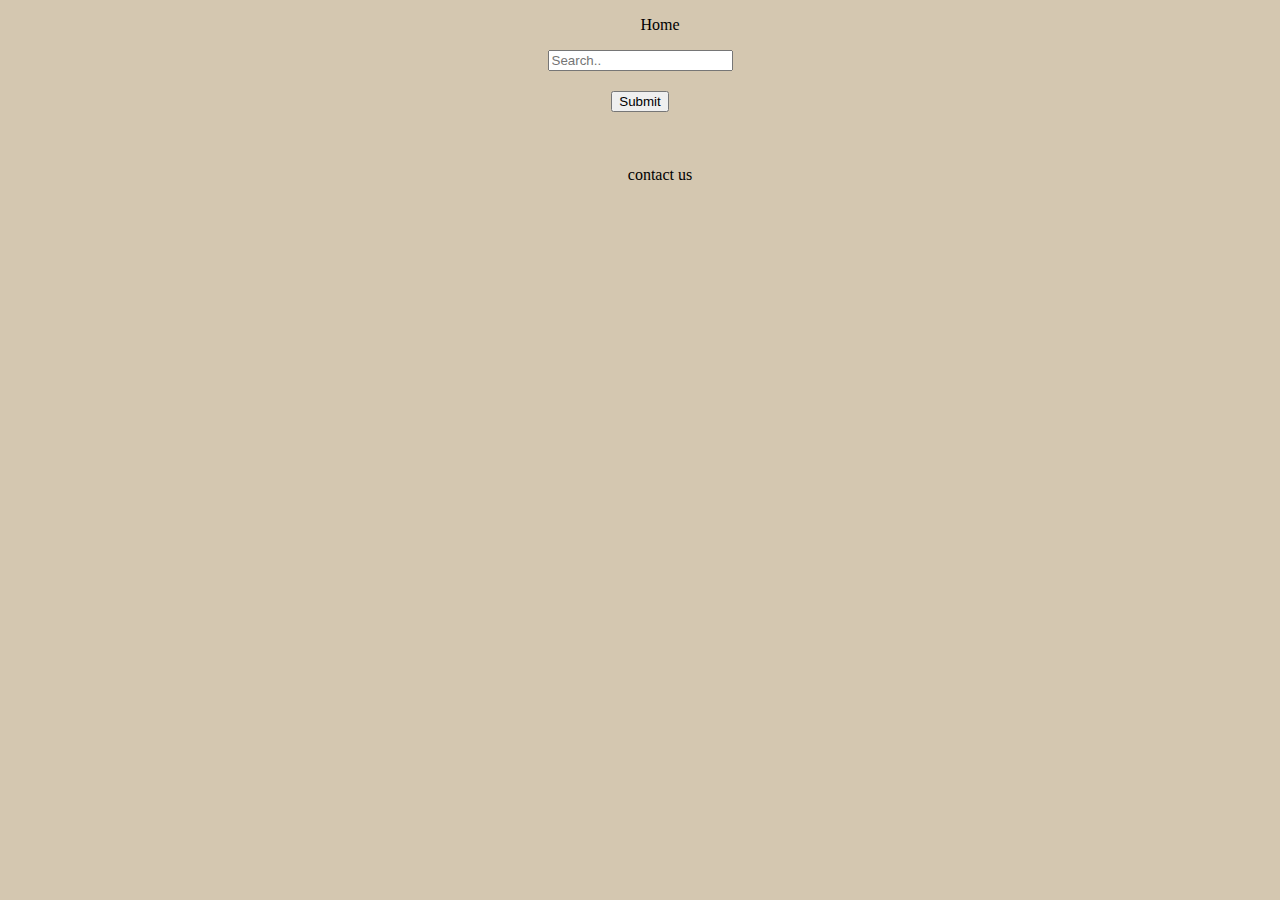
<file: Start/index.html>
<!DOCTYPE html>
<html lang="en">

<head>
  <title></title>
  <meta charset="UTF-8" />
  <meta name="viewport" content="width=device-width,initial-scale=1" />
  <meta name="description" content="" />
  <link rel="stylesheet" href="styles.css">
  <link href="https://cdn.jsdelivr.net/npm/bootstrap@5.0.2/dist/css/bootstrap.min.css" rel="stylesheet" integrity="sha384-EVSTQN3/azprG1Anm3QDgpJLIm9Nao0Yz1ztcQTwFspd3yD65VohhpuuCOmLASjC" crossorigin="anonymous">
  
</head>

<body id = "body">

  <nav>
    <ul>
      <li>Home</li>
    </ul>
  </nav>

  <div id = "top">
    <form id='search'>
      <input type="text"  placeholder="Search..">
      <div class="d-grid gap-2 col-6 mx-auto">
      <button class="btn btn-primary" type="button" id='button'>Submit</button>
      </div>
    </form>

    <img id="foodpic">

    <dl id='ingredient'>
      <dt id ="ingredient-title"></dt>
    </dl>

    <p id="foodInstructions"></p>

  </div>

  <footer>
    <ul>
      <li>contact us</li>
    </ul>
  </footer>

  <script src="index.js"></script>
</body>

</html>
</file>
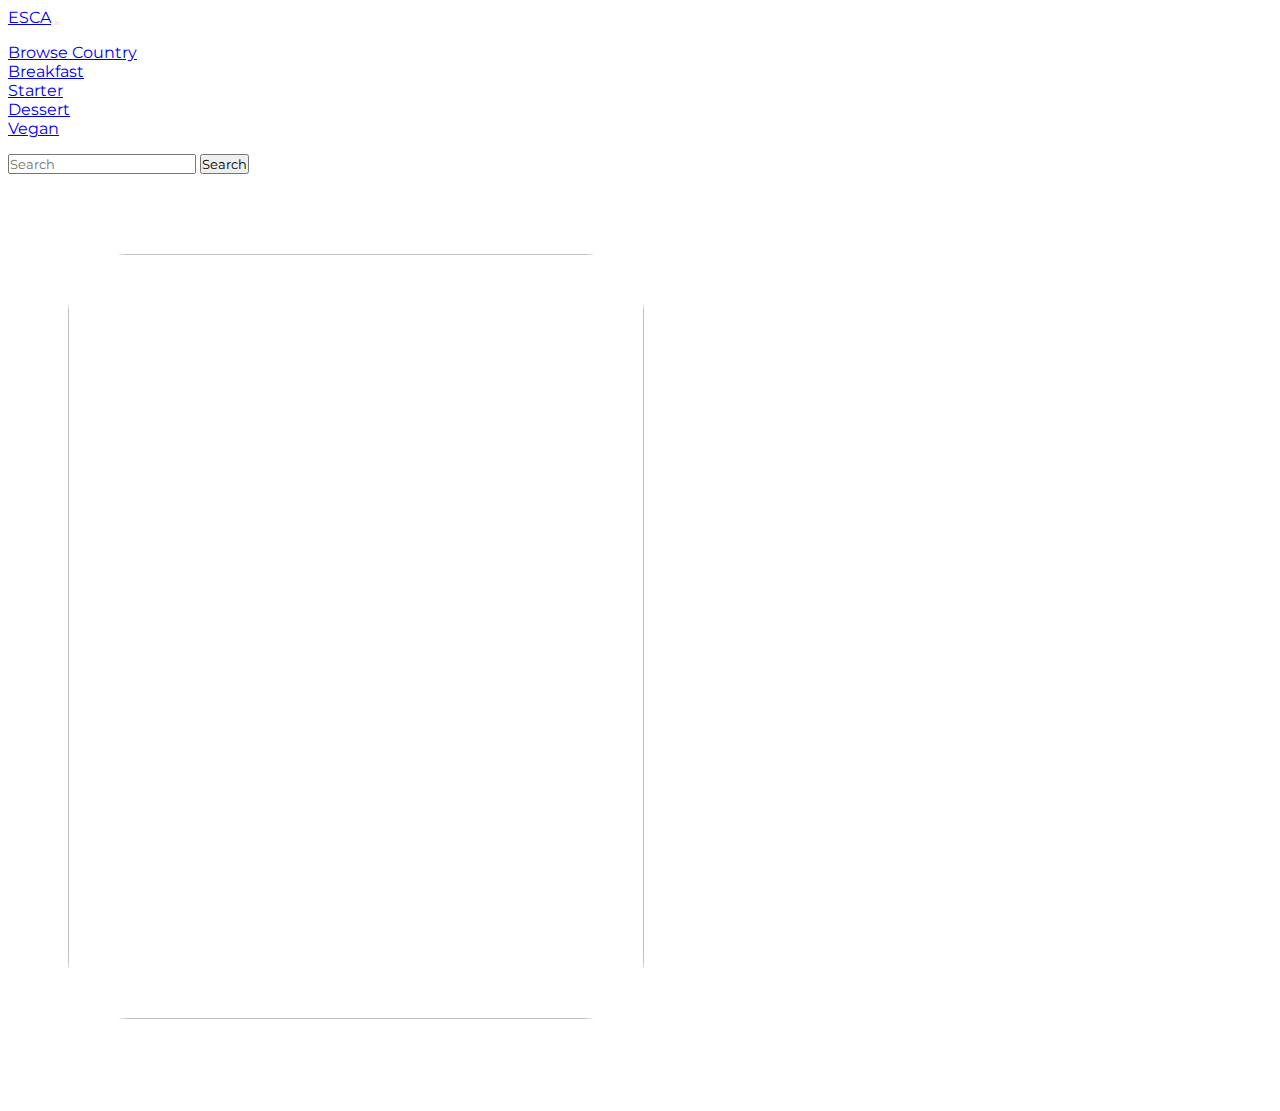
<file: Start/display.html>
<!DOCTYPE html>
<html lang="en">
<head>
    <meta charset="UTF-8">
    <meta http-equiv="X-UA-Compatible" content="IE=edge">
    <meta name="viewport" content="width=device-width, initial-scale=1.0">
    <title>Document</title>
    <link rel="preconnect" href="https://fonts.googleapis.com"> 
    <link rel="preconnect" href="https://fonts.gstatic.com" crossorigin> 
    <link href="https://fonts.googleapis.com/css2?family=Montserrat:ital,wght@1,100&display=swap" rel="stylesheet">
    <link href="https://cdn.jsdelivr.net/npm/bootstrap@5.0.2/dist/css/bootstrap.min.css" rel="stylesheet" integrity="sha384-EVSTQN3/azprG1Anm3QDgpJLIm9Nao0Yz1ztcQTwFspd3yD65VohhpuuCOmLASjC" crossorigin="anonymous">
    <link rel="stylesheet" href="display.css">
</head>
<body>

    <nav class="navbar navbar-expand-lg navbar-light bg-light">
        <div class="container-fluid">
          <a class="navbar-brand" href="/Users/anaya-lambright/Development/unit-6/ESCA-FOODS/home-page/home.html">ESCA</a>
          <button class="navbar-toggler" type="button" data-bs-toggle="collapse" data-bs-target="#navbarSupportedContent" aria-controls="navbarSupportedContent" aria-expanded="false" aria-label="Toggle navigation">
            <span class="navbar-toggler-icon"></span>
          </button>
          <div class="collapse navbar-collapse" id="navbarSupportedContent">
            <ul class="navbar-nav me-auto mb-2 mb-lg-0">
              <li class="nav-item">
                <a class="nav-link active" aria-current="page" href="/Users/anaya-lambright/Development/unit-6/ESCA-FOODS/Category-page/category-page.html">Browse Country</a>
              </li>
                <li class="nav-item">
                <a class="nav-link active meal-type" aria-current="page" href="/Users/anaya-lambright/Development/unit-6/ESCA-FOODS/Start/display.html#Breakfast">Breakfast</a>
              </li>
              <li class="nav-item">
                <a class="nav-link active meal-type" aria-current="page" href="/Users/anaya-lambright/Development/unit-6/ESCA-FOODS/Start/display.html#Starter">Starter</a>
              </li>
                <li class="nav-item">
                <a class="nav-link active meal-type" aria-current="page" href="/Users/anaya-lambright/Development/unit-6/ESCA-FOODS/Start/display.html#Dessert">Dessert</a>
              </li>
                <li class="nav-item">
                <a class="nav-link active meal-type" aria-current="page" href="/Users/anaya-lambright/Development/unit-6/ESCA-FOODS/Start/display.html#Vegan">Vegan</a>
              </li>
              
            </ul>
            <form  class="d-flex">
              <input id='search' class="form-control me-2" type="search" placeholder="Search" aria-label="Search">
              <button id='button'class="btn btn-outline-success" type="submit">Search</button>
            </form>
          </div>
      </div>
      </nav>

    <div id="recipes"></div>

    <div id ="display-item">
        <div class="half-item">
            <img id="foodpic">
        </div>
        
        <div id ="inner-display" class="half-item">
            <dl id='ingredient'>
                <dt id ="ingredient-title"></dt>
            </dl>

            <p id="foodInstructions"></p>
        </div>
    </div>
    

    <script src="display.js"></script>
</body>
</html>
</file>
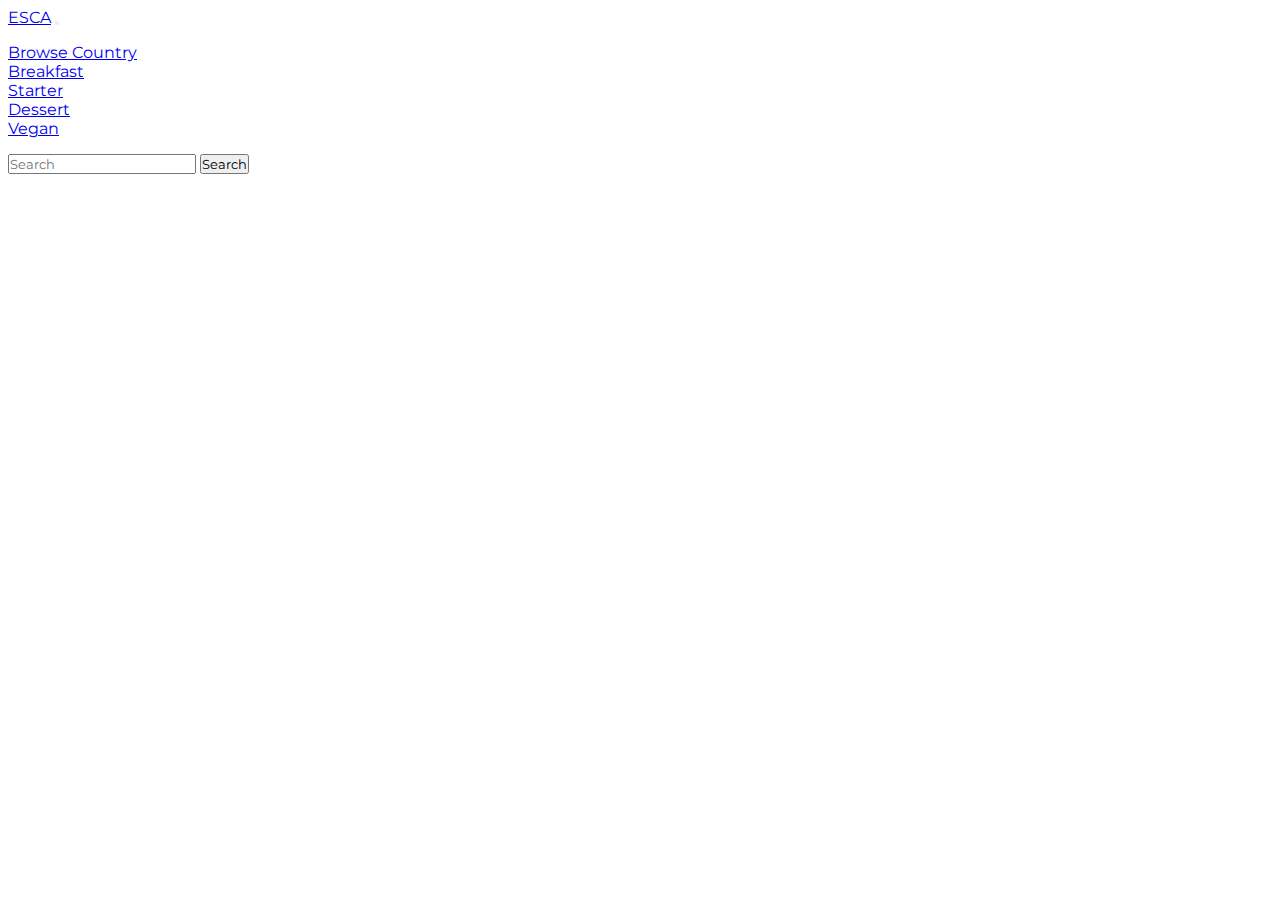
<file: home-page/Start/display.html>
<!DOCTYPE html>
<html lang="en">
<head>
    <meta charset="UTF-8">
    <meta http-equiv="X-UA-Compatible" content="IE=edge">
    <meta name="viewport" content="width=device-width, initial-scale=1.0">
    <title>Document</title>
    <link rel="preconnect" href="https://fonts.googleapis.com"> 
    <link rel="preconnect" href="https://fonts.gstatic.com" crossorigin> 
    <link href="https://fonts.googleapis.com/css2?family=Montserrat:ital,wght@1,100&display=swap" rel="stylesheet">
    <link href="https://cdn.jsdelivr.net/npm/bootstrap@5.0.2/dist/css/bootstrap.min.css" rel="stylesheet" integrity="sha384-EVSTQN3/azprG1Anm3QDgpJLIm9Nao0Yz1ztcQTwFspd3yD65VohhpuuCOmLASjC" crossorigin="anonymous">
    <link rel="stylesheet" href="display.css">
</head>
<body>

    <nav class="navbar navbar-expand-lg navbar-light bg-light">
        <div class="container-fluid">
          <a class="navbar-brand" href="../../index.html">ESCA</a>
          <button class="navbar-toggler" type="button" data-bs-toggle="collapse" data-bs-target="#navbarSupportedContent" aria-controls="navbarSupportedContent" aria-expanded="false" aria-label="Toggle navigation">
            <span class="navbar-toggler-icon"></span>
          </button>
          <div class="collapse navbar-collapse" id="navbarSupportedContent">
            <ul class="navbar-nav me-auto mb-2 mb-lg-0">
              <li class="nav-item">
                <a class="nav-link active" aria-current="page" href="../Category-page/category-page.html">Browse Country</a>
              </li>
                <li class="nav-item meal-type">
                <a class="nav-link active" aria-current="page" href="Start/display.html#Breakfast">Breakfast</a>
              </li>
              <li class="nav-item meal-type">
                <a class="nav-link active" aria-current="page" href="Start/display.html#Starter">Starter</a>
              </li>
                <li class="nav-item meal-type">
                <a class="nav-link active" aria-current="page" href="Start/display.html#Dessert">Dessert</a>
              </li>
                <li class="nav-item meal-type">
                <a class="nav-link active" aria-current="page" href="Start/display.html#Vegan">Vegan</a>
              </li>
              
            </ul>
            <form  class="d-flex">
              <input id='search' class="form-control me-2" type="search" placeholder="Search" aria-label="Search">
              <button id='button'class="btn btn-outline-success" type="submit">Search</button>
            </form>
          </div>
      </div>
      </nav>

    <div id="recipes"></div>

    <div id ="display-item">
        <div class="half-item">
            <img id="foodpic">
        </div>
        
        <div id ="inner-display" class="half-item">
            <dl id='ingredient'>
                <dt id ="ingredient-title"></dt>
            </dl>

            <p id="foodInstructions"></p>
        </div>
    </div>
    

    <script src="display.js"></script>
</body>
</html>
</file>
<file: Start/styles.css>
li{
    list-style-type:none
}

#button{
  margin-top: 20px ;
  margin-bottom: 20px;
}

#body { 
    background-color: #D4C7B0;
    text-align: center;
}
</file>
<file: Start/display.css>
* {
    box-sizing: border-box;
    padding: 0px;
    font-family: 'Montserrat', sans-serif;
  }

#recipes {
    margin: 20px;
    display: flex;
    align-items: flex-start;
    flex-wrap: wrap;
    justify-content: space-around;
}

#foodpic {
    width: 45vw;
    height: 85vh;
    
    margin: 20px;
    border-radius: 60px;
    
}


#display-item{
    
    display: flex;
    
}
.half-item{
    flex-grow: 1;
    width: 50vw;
    height: auto;
    margin: 20px;
    border-radius: 60px;
    padding-left: 20px;
    padding-right: 20px;
    padding-bottom: 40px;
    font-family: 'Montserrat', sans-serif;
}
#inner-display{
  float:left;
}
#ingredient{
    text-align: center;
}
</file>
<file: home-page/Start/display.css>
* {
    box-sizing: border-box;
    padding: 0px;
    font-family: 'Montserrat', sans-serif;
  }

#recipes {
    margin: 20px;
    display: flex;
    align-items: flex-start;
    flex-wrap: wrap;
    justify-content: space-around;
}

#foodpic {
    width: 45vw;
    height: 85vh;
    
    margin: 20px;
    border-radius: 60px;
    
}


#display-item{
    
    display: flex;
    
}
.half-item{
    flex-grow: 1;
    width: 50vw;
    height: auto;
    margin: 20px;
    border-radius: 60px;
    padding-left: 20px;
    padding-right: 20px;
    padding-bottom: 40px;
    font-family: 'Montserrat', sans-serif;
}
#inner-display{
  float:left;
}
#ingredient{
    text-align: center;
}
</file>
